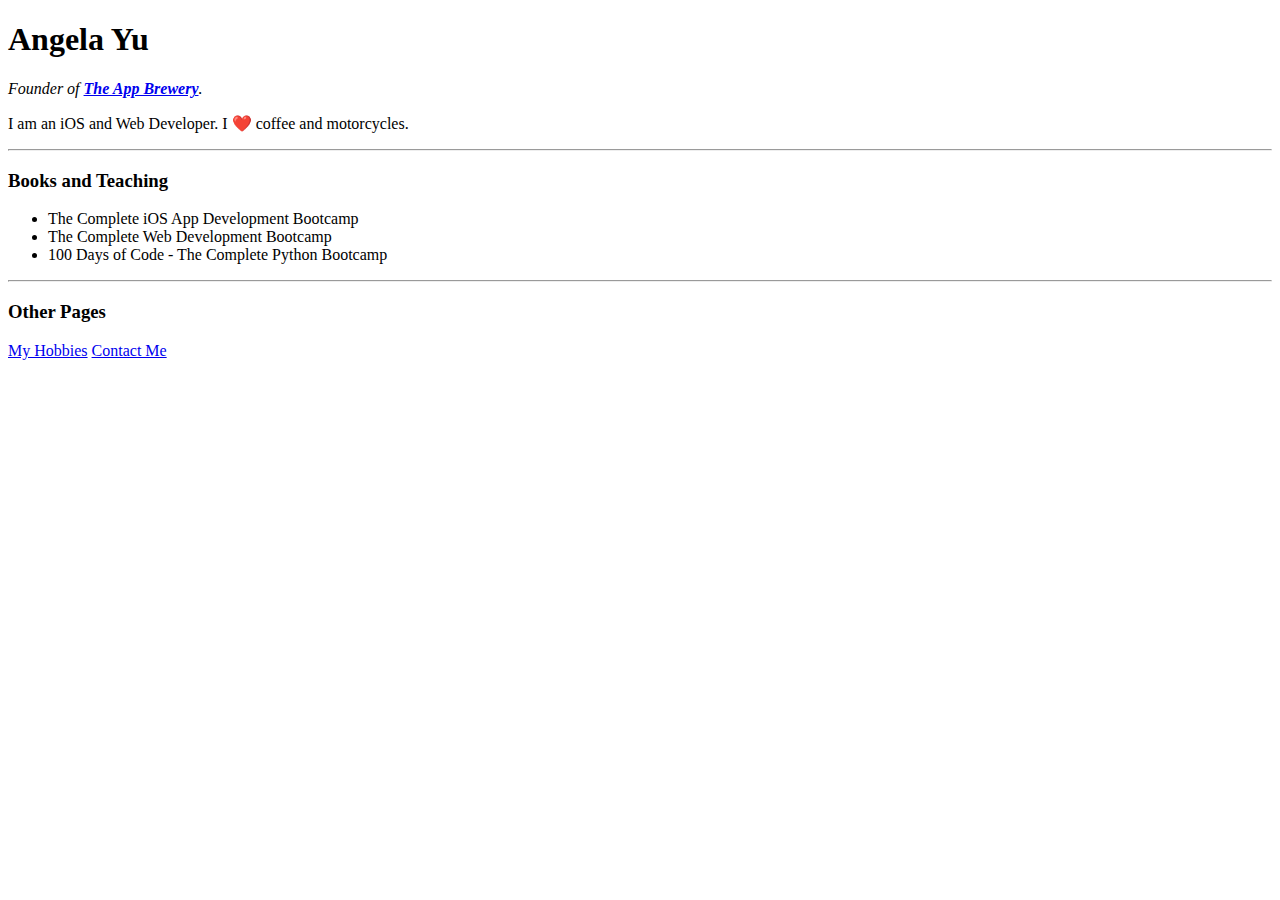
<file: Day41Onwards/Day45-WebScrapingStart/website.html>
<!DOCTYPE html>
<html>

<head>
	<meta charset="utf-8">
	<title>Angela's Personal Site</title>
</head>

<body>
	<h1 id="name">Angela Yu</h1>
	<p><em>Founder of <strong><a href="https://www.appbrewery.co/">The App Brewery</a></strong>.</em></p>
	<p>I am an iOS and Web Developer. I ❤️ coffee and motorcycles.</p>
	<hr>
	<h3 class="heading">Books and Teaching</h3>
	<ul>
		<li>The Complete iOS App Development Bootcamp</li>
		<li>The Complete Web Development Bootcamp</li>
		<li>100 Days of Code - The Complete Python Bootcamp</li>
	</ul>
	<hr>
	<h3 class="heading">Other Pages</h3>
	<a href="https://angelabauer.github.io/cv/hobbies.html">My Hobbies</a>
	<a href="https://angelabauer.github.io/cv/contact-me.html">Contact Me</a>
</body>

</html>
</file>
